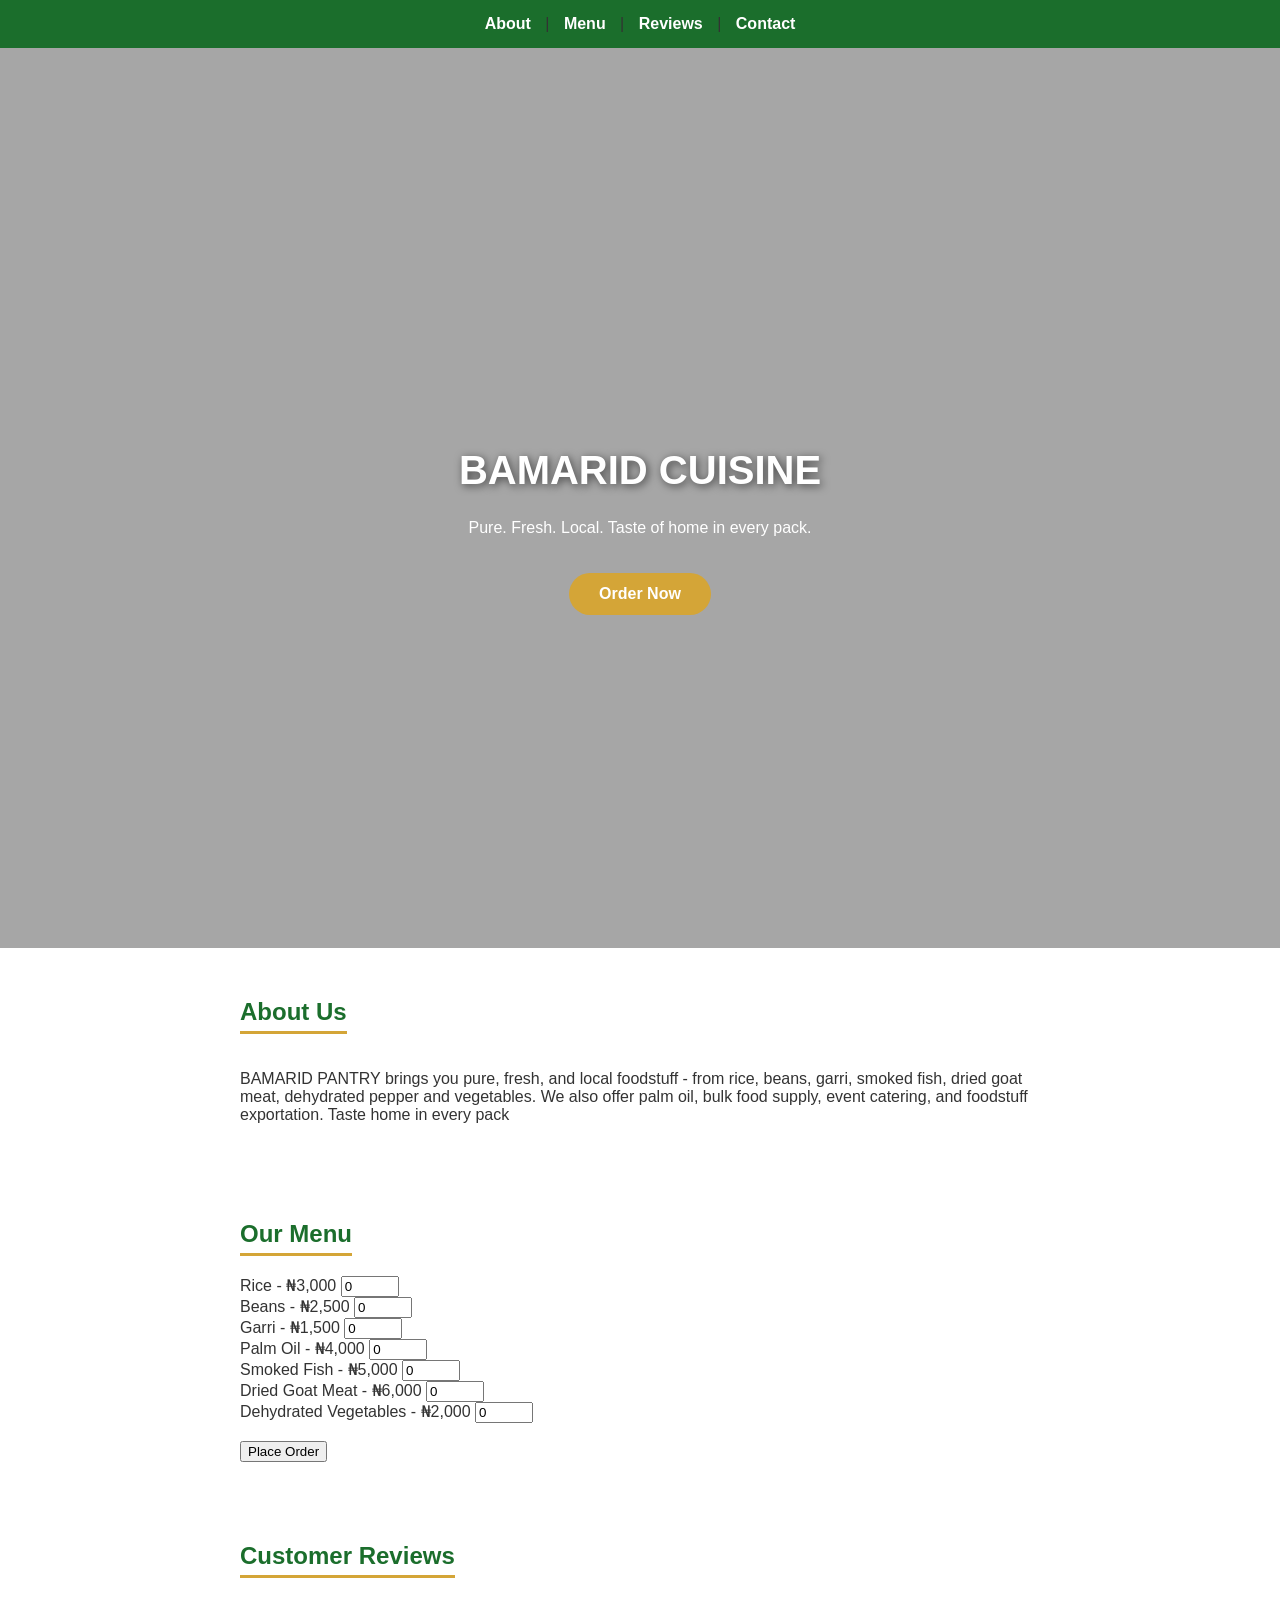
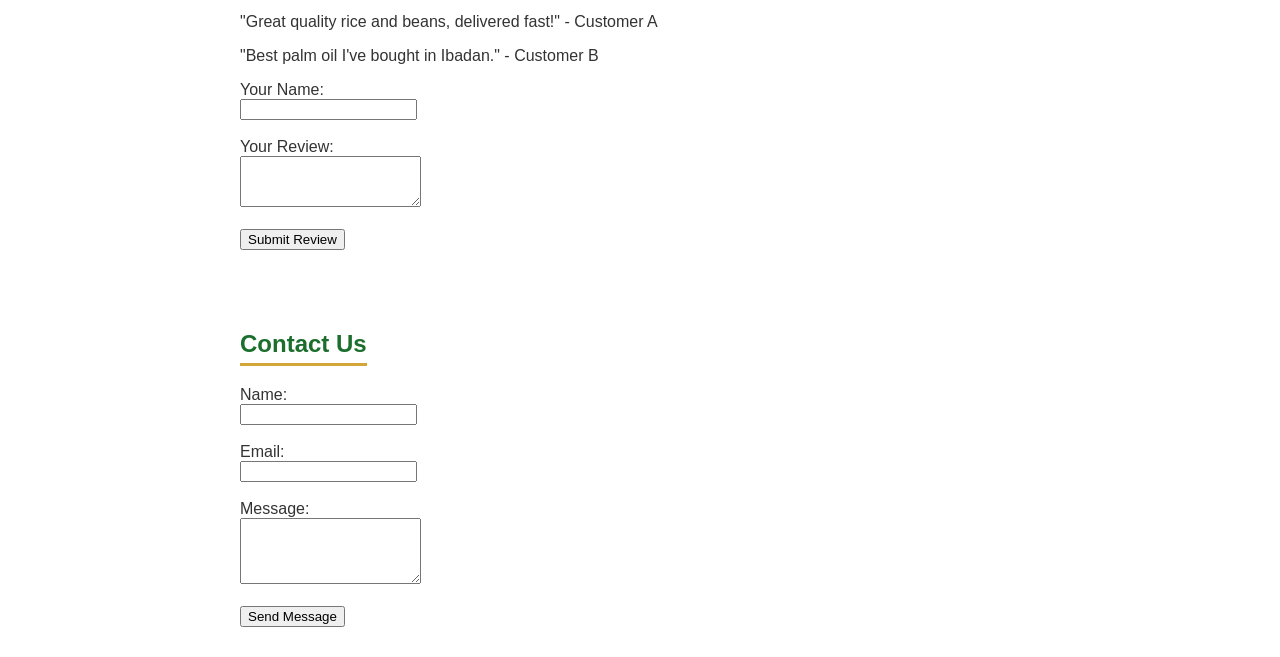
<file: index.html>
<!DOCTYPE html>
<html>
<head>
  <title>BAMARID CUISINE</title>
  <link rel="stylesheet" href="style.css">
</head>
<body>
  <nav>
    <a href="#about">About</a> |
    <a href="#menu">Menu</a> |
    <a href="#reviews">Reviews</a> |
    <a href="#contact">Contact</a>
  </nav>

  <header class="hero">
    <div class="hero-slide"></div>
    <div class="hero-slide"></div>
    <div class="hero-slide"></div>
    <div class="hero-slide"></div>
    <div class="hero-slide"></div>
    <div class="hero-content">
      <h1>BAMARID CUISINE</h1>
      <p>Pure. Fresh. Local. Taste of home in every pack.</p>
      <a href="#menu" class="hero-btn">Order Now</a>
    </div>
  </header>

  <section id="about">
    <h2>About Us</h2>
    <p>BAMARID PANTRY brings you pure, fresh, and local foodstuff - from rice, beans, garri, smoked fish, dried goat meat, dehydrated pepper and vegetables. We also offer palm oil, bulk food supply, event catering, and foodstuff exportation. Taste home in every pack</p>
  </section>

  <section id="menu">
    <h2>Our Menu</h2>
    <div class="menu-item">
      <span>Rice - ₦3,000</span>
      <input type="number" id="qty-rice" min="0" value="0" style="width:50px;">
    </div>
    <div class="menu-item">
      <span>Beans - ₦2,500</span>
      <input type="number" id="qty-beans" min="0" value="0" style="width:50px;">
    </div>
    <div class="menu-item">
      <span>Garri - ₦1,500</span>
      <input type="number" id="qty-garri" min="0" value="0" style="width:50px;">
    </div>
    <div class="menu-item">
      <span>Palm Oil - ₦4,000</span>
      <input type="number" id="qty-palmoil" min="0" value="0" style="width:50px;">
    </div>
    <div class="menu-item">
      <span>Smoked Fish - ₦5,000</span>
      <input type="number" id="qty-smokedfish" min="0" value="0" style="width:50px;">
    </div>
    <div class="menu-item">
      <span>Dried Goat Meat - ₦6,000</span>
      <input type="number" id="qty-goatmeat" min="0" value="0" style="width:50px;">
    </div>
    <div class="menu-item">
      <span>Dehydrated Vegetables - ₦2,000</span>
      <input type="number" id="qty-vegetables" min="0" value="0" style="width:50px;">
    </div>
    <br>
    <button id="placeOrderBtn">Place Order</button>
  </section>

  <section id="reviews">
    <h2>Customer Reviews</h2>
    <div class="review">
      <p>"Great quality rice and beans, delivered fast!" - Customer A</p>
    </div>
    <div class="review">
      <p>"Best palm oil I've bought in Ibadan." - Customer B</p>
    </div>
    <form id="reviewForm">
      <label for="reviewerName">Your Name:</label><br>
      <input type="text" id="reviewerName" name="reviewerName"><br><br>
      <label for="reviewText">Your Review:</label><br>
      <textarea id="reviewText" name="reviewText" rows="3"></textarea><br><br>
      <button type="submit">Submit Review</button>
    </form>
  </section>

  <section id="contact">
    <h2>Contact Us</h2>
    <form id="contactForm">
      <label for="name">Name:</label><br>
      <input type="text" id="name" name="name"><br><br>
      <label for="email">Email:</label><br>
      <input type="email" id="email" name="email"><br><br>
      <label for="message">Message:</label><br>
      <textarea id="message" name="message" rows="4"></textarea><br><br>
      <button type="submit">Send Message</button>
    </form>
  </section>

  <script src="script.js"></script>
</body>
</html>
</file>
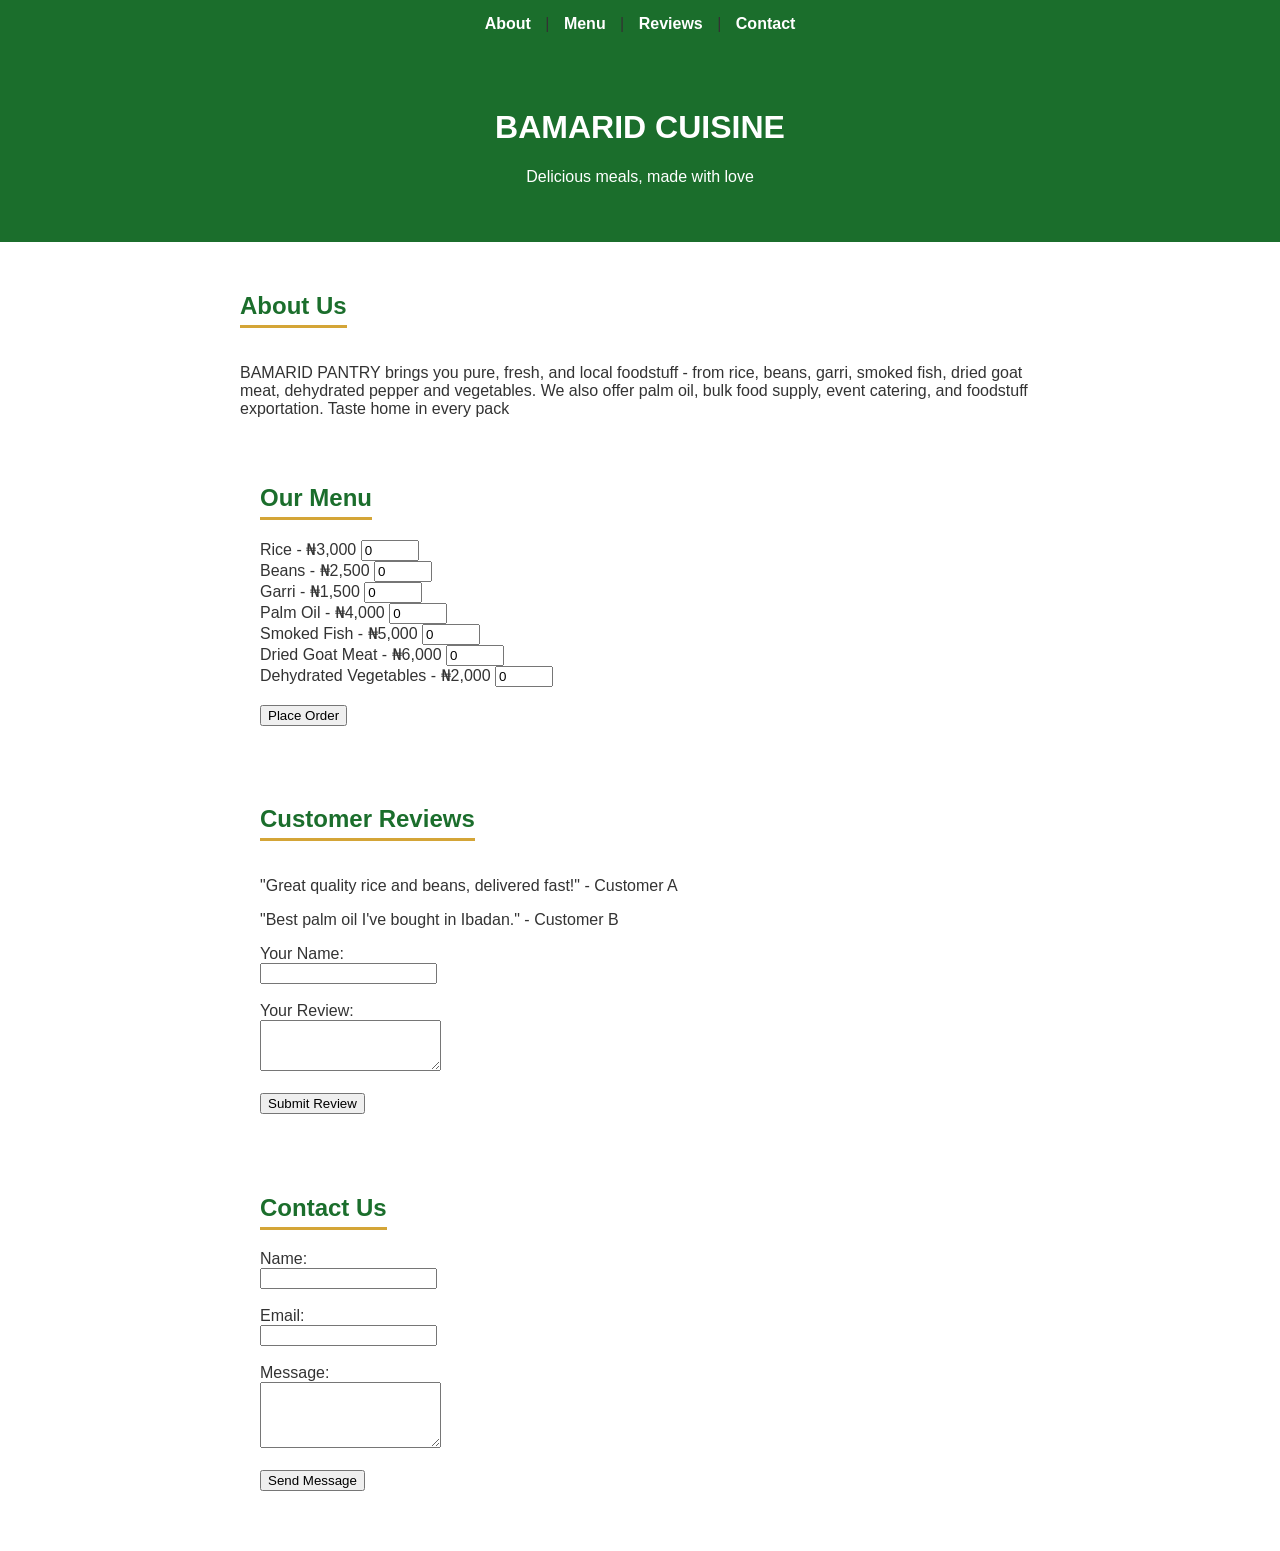
<file: index(2).html>
<!DOCTYPE html>
<html>
<head>
  <title>BAMARID CUISINE</title>
  <link rel="stylesheet" href="style (1).css">
</head>
<body>
  <nav>
  <a href="#about">About</a> |
<a href="#menu">Menu</a> |
<a href="#reviews">Reviews</a> |
<a href="#contact">Contact</a>
  </nav>
<header>
  <h1>BAMARID CUISINE</h1>
  <p>Delicious meals, made with love</p>
</header>
<section id="about">
  <h2>About Us</h2>
  <p>BAMARID PANTRY brings you pure, fresh, and local foodstuff - from rice, beans, garri, smoked fish, dried goat meat, dehydrated pepper and vegetables. We also offer palm oil, bulk food supply, event catering, and foodstuff exportation. Taste home in every pack</p>
<section id="menu">
  <h2>Our Menu</h2>
  <div class="menu-item">
  <span>Rice - ₦3,000</span>
  <input type="number" id="qty-rice" min="0" value="0" style="width:50px;">
</div>
<div class="menu-item">
  <span>Beans - ₦2,500</span>
  <input type="number" id="qty-beans" min="0" value="0" style="width:50px;">
</div>
<div class="menu-item">
  <span>Garri - ₦1,500</span>
  <input type="number" id="qty-garri" min="0" value="0" style="width:50px;">
</div>
<div class="menu-item">
  <span>Palm Oil - ₦4,000</span>
  <input type="number" id="qty-palmoil" min="0" value="0" style="width:50px;">
</div>
<div class="menu-item">
  <span>Smoked Fish - ₦5,000</span>
  <input type="number" id="qty-smokedfish" min="0" value="0" style="width:50px;">
</div>
<div class="menu-item">
  <span>Dried Goat Meat - ₦6,000</span>
  <input type="number" id="qty-goatmeat" min="0" value="0" style="width:50px;">
</div>
<div class="menu-item">
  <span>Dehydrated Vegetables - ₦2,000</span>
  <input type="number" id="qty-vegetables" min="0" value="0" style="width:50px;">
</div>
<br>
<button id="placeOrderBtn">Place Order</button>
</section>

<section id="reviews">
  <h2>Customer Reviews</h2>
  <div class="review">
    <p>"Great quality rice and beans, delivered fast!" - Customer A</p>
  </div>
  <div class="review">
    <p>"Best palm oil I've bought in Ibadan." - Customer B</p>
  </div>
  <form id="reviewForm">
  <label for="reviewerName">Your Name:</label><br>
  <input type="text" id="reviewerName" name="reviewerName"><br><br>

  <label for="reviewText">Your Review:</label><br>
  <textarea id="reviewText" name="reviewText" rows="3"></textarea><br><br>

  <button type="submit">Submit Review</button>
  </form>
  </section>
  <section id="contact">
  <h2>Contact Us</h2>
<form id="contactForm">
    <label for="name">Name:</label><br>
  <input type="text" id="name" name="name"><br><br>

  <label for="email">Email:</label><br>
  <input type="email" id="email" name="email"><br><br>

  <label for="message">Message:</label><br>
  <textarea id="message" name="message" rows="4"></textarea><br><br>

  <button type="submit">Send Message</button>
  </>
</section>
  <script src="script(2).js"></script>
</body>
</html>
</file>
<file: style.css>
body {
  font-family: Arial, sans-serif;
  margin: 0;
  padding: 0;
  color: #333;
}

nav {
  background-color: #1B6E2C;
  padding: 15px;
  text-align: center;
}

nav a {
  color: white;
  text-decoration: none;
  margin: 0 10px;
  font-weight: bold;
}

.hero {
  position: relative;
  height: 100vh;
  overflow: hidden;
}

.hero-slide {
  position: absolute;
  top: 0; left: 0;
  width: 100%; height: 100%;
  background-size: cover;
  background-position: center;
  opacity: 0;
  animation: slideShow 25s infinite;
}

.hero-slide:nth-child(1) { background-image: url('hero1.jpg'); animation-delay: 0s; }
.hero-slide:nth-child(2) { background-image: url('hero2.jpg'); animation-delay: 5s; }
.hero-slide:nth-child(3) { background-image: url('hero3.jpg'); animation-delay: 10s; }
.hero-slide:nth-child(4) { background-image: url('hero4.jpg'); animation-delay: 15s; }
.hero-slide:nth-child(5) { background-image: url('hero5.jpg'); animation-delay: 20s; }

@keyframes slideShow {
  0% { opacity: 0; transform: scale(1); }
  4% { opacity: 1; }
  20% { opacity: 1; transform: scale(1.1); }
  24% { opacity: 0; }
  100% { opacity: 0; }
}

.hero-content {
  position: relative;
  z-index: 2;
  height: 100%;
  display: flex;
  flex-direction: column;
  justify-content: center;
  align-items: center;
  text-align: center;
  color: white;
  background: rgba(0,0,0,0.35);
  padding: 20px;
}

.hero-content h1 {
  font-size: 2.5em;
  margin-bottom: 10px;
  text-shadow: 2px 2px 8px rgba(0,0,0,0.6);
}

.hero-btn {
  margin-top: 20px;
  padding: 12px 30px;
  background-color: #D4A537;
  color: white;
  text-decoration: none;
  font-weight: bold;
  border-radius: 30px;
}

section {
  padding: 30px 20px;
  max-width: 800px;
  margin: 0 auto;
}

h2 {
  color: #1B6E2C;
  border-bottom: 3px solid #D4A537;
  display: inline-block;
  padding-bottom: 5px;
}
</file>
<file: style (1).css>
body {
  font-family: Arial, sans-serif;
  margin: 0;
  padding: 0;
  color: #333;
}

nav {
  background-color: #1B6E2C;
  padding: 15px;
  text-align: center;
}

nav a {
  color: white;
  text-decoration: none;
  margin: 0 10px;
  font-weight: bold;
}

header {
  background-color: #1B6E2C;
  color: white;
  text-align: center;
  padding: 40px 20px;
}

section {
  padding: 30px 20px;
  max-width: 800px;
  margin: 0 auto;
}

h2 {
  color: #1B6E2C;
  border-bottom: 3px solid #D4A537;
  display: inline-block;
  padding-bottom: 5px;
}
</file>
